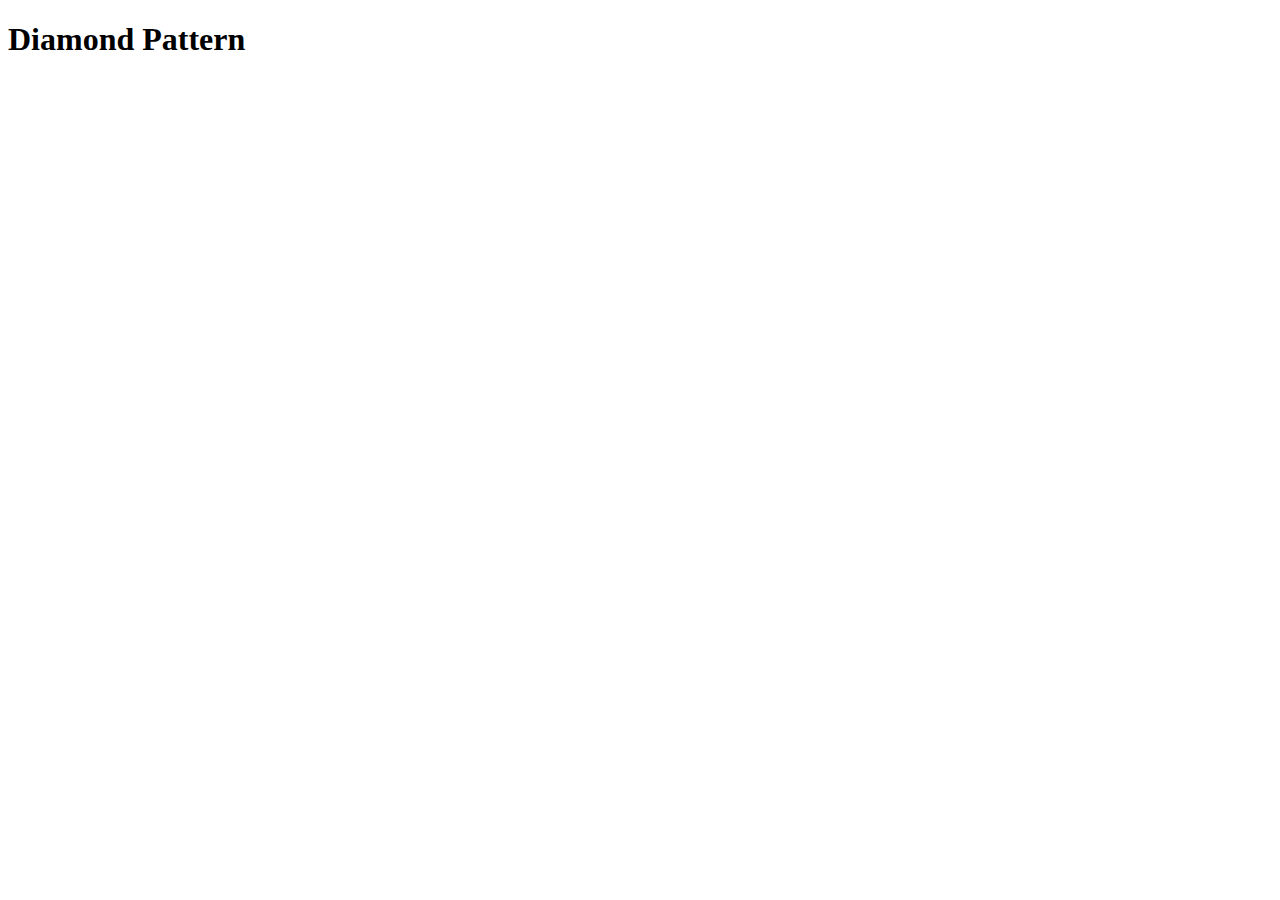
<file: Diamond Pattern/index.html>
<!DOCTYPE html>
<html lang="en">
<head>
    <meta charset="UTF-8">
    <meta http-equiv="X-UA-Compatible" content="IE=edge">
    <meta name="viewport" content="width=device-width, initial-scale=1.0">
    <title>Creating Star Pattern</title>
<script src="./diamondPattern.js">
</script>
</head>
<body>
    <h1>Diamond Pattern</h1>
    
</body>
</html>
</file>
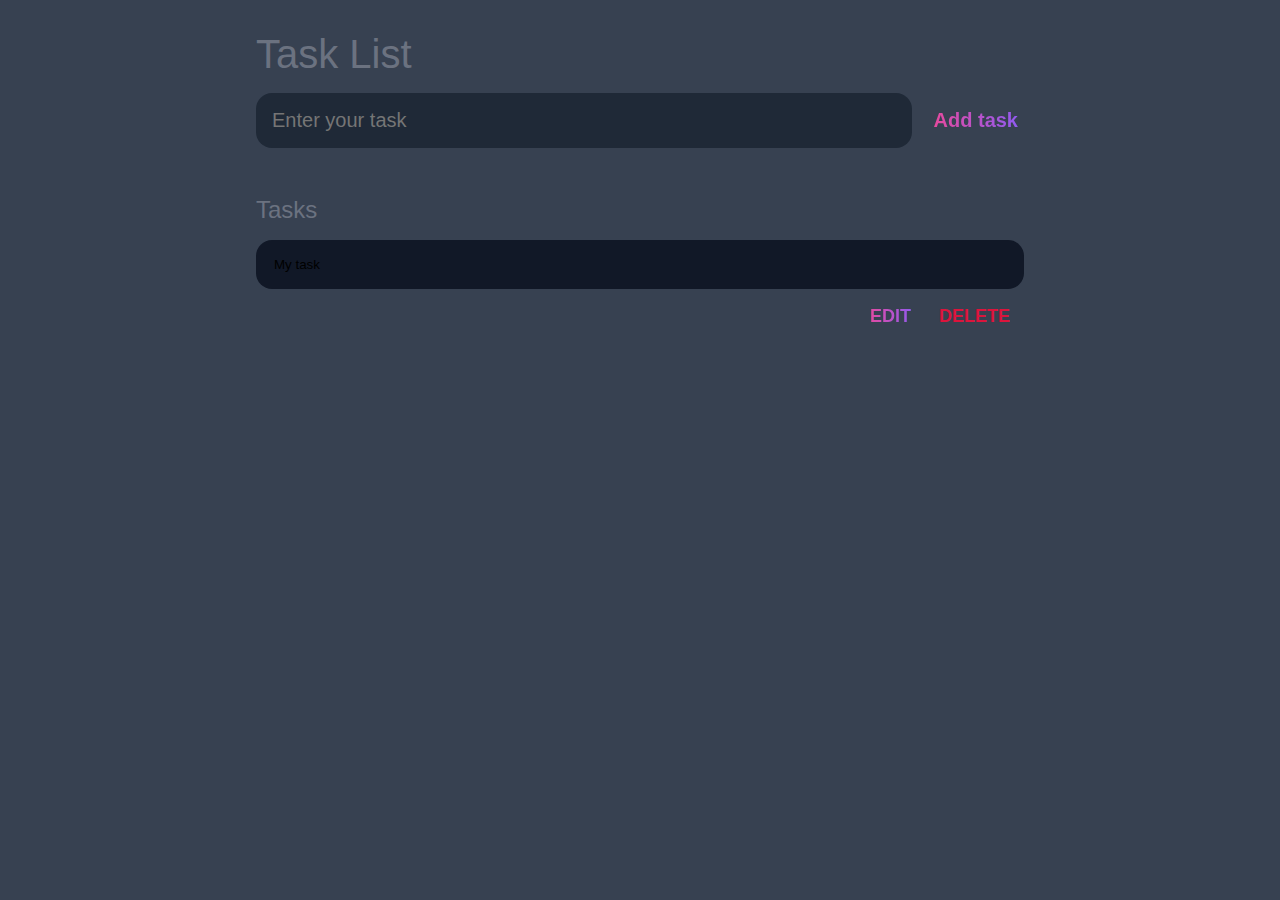
<file: Todo list/index.html>
<!DOCTYPE html>
<html lang="en">
<head>
    <meta charset="UTF-8">
    <meta http-equiv="X-UA-Compatible" content="IE=edge">
    <meta name="viewport" content="width=device-width, initial-scale=1.0">
    <title>Task List</title>
    <link rel="stylesheet" href="./main.css" class="css">
    <script src="./main.js"></script>
</head>
<body>
    <header>
        <h1>Task List</h1>
        <form id="new-task-form">
        <input type="text" id="new-task-input" placeholder="Enter your task"/>
        <input type="submit" id="new-task-submit" value="Add task"/>
    </form>
    </header>
    <main>
        <section class="task-list">
            <h2>Tasks</h2>
            <div id="tasks">
                <div class="task">
                    <input type="text" 
                    class="text" value="My task" readonly />

                </div>
                <div class="actions">
                    
                    <button class="delete">Delete</button>
                    <button class="edit">Edit</button>
                </div>
            </div>
        </section>
    </main>
    
</body>
</html>
</file>
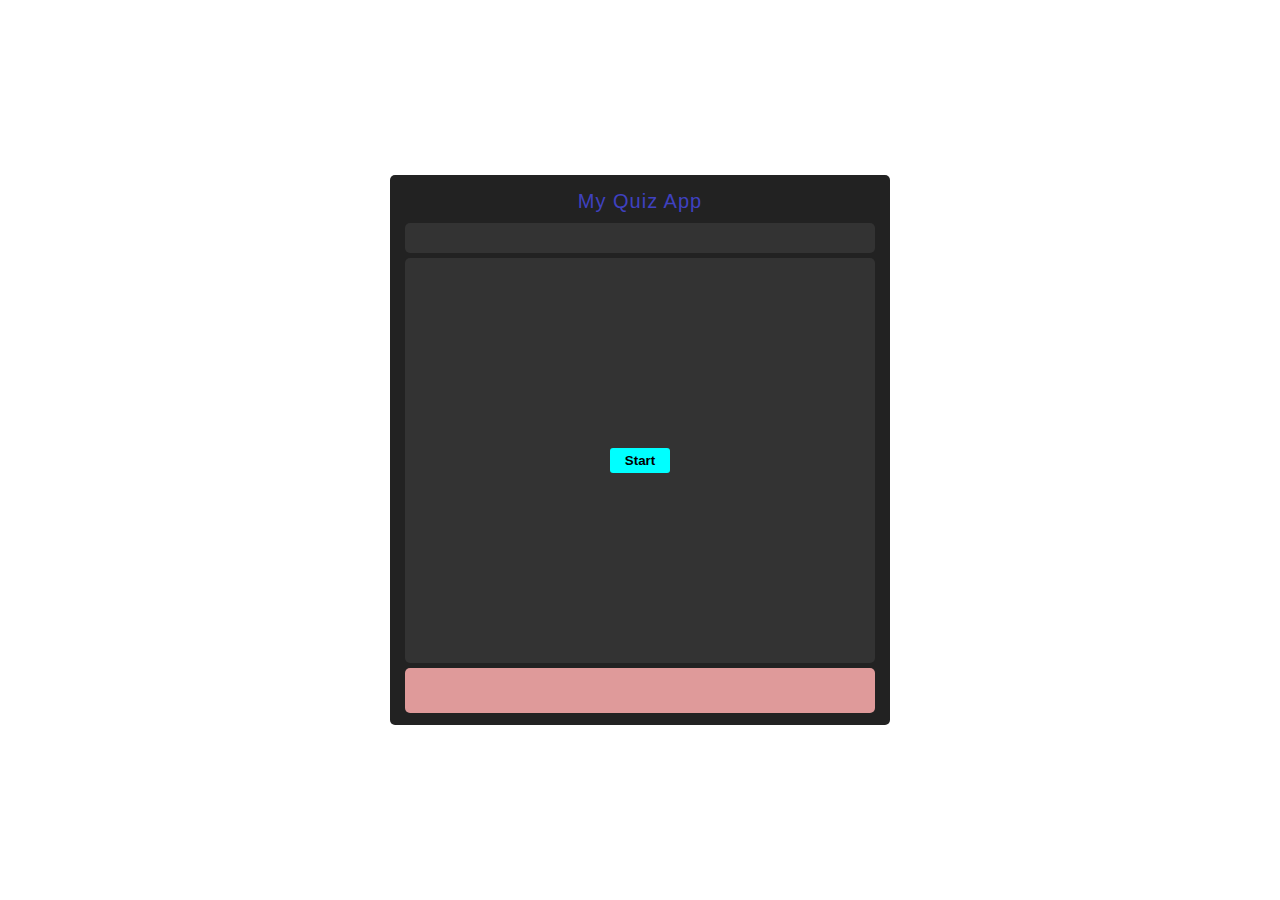
<file: quiz.html>
<!DOCTYPE html>
<html lang="en">
  <head>
    <meta charset="UTF-8" />
    <meta http-equiv="X-UA-Compatible" content="IE=edge" />
    <meta name="viewport" content="width=device-width, initial-scale=1.0" />
    <title>My Quiz App</title>

    <link rel="stylesheet" href="quiz.css" />

    <script src="quiz.js" defer></script>
  </head>
  <body>
    <main>
      <section>
        <div class="title-div">My Quiz App</div>

        <div class="progressbar-div">
          <div id="question-count">Question: 1/5</div>

          <div id="score">Score: 0</div>
        </div>

        <div class="content-div">
          <button id="start-button">Start</button>
          <!-- <div>1) This is the first question?</div>
          <div>
            <input type="radio" name="ans" id="r0" value="0" /><label for="r0"
              >Answer One</label
            >
          </div>
          <div>
            <input type="radio" name="ans" id="r1" value="1" /><label for="r1"
              >Answer Two</label
            >
          </div>
          <div>
            <input type="radio" name="ans" id="r2" value="2" /><label for="r2"
              >Answer Two</label
            >
          </div>
          <div>
            <input type="radio" name="ans" id="r3" value="3" /><label for="r3"
              >Answer Two</label
            >
          </div> -->
        </div>

        <div class="actions-div">
          <button id="next-button">Next</button>
        </div>
      </section>
    </main>
  </body>
</html>
</file>
<file: Todo list/main.css>
:root {
    --dark: #374151;
    --darker: #1f2937;
    --darkest: #111827;
    --light: #EEE;
    --pink: #EC4899;
    --purple: #8B5Cf6;
    --grey: #6B7280;
}
*{
    box-sizing: border-box;
    margin:0;
    font-family: sans-serif;
}
body{
    display: flex;
    flex-direction: column;
    min-height: 100vh;
    background: var(--dark);
    color: #FFF;
}

header {
   padding: 2rem 1rem;
   max-width: 800px;
   width: 100%;
   margin: 0 auto; 
}

header h1{
    font-size: 2.5rem;
    font-weight: 300;
    color: var(--grey);
    margin-bottom: 1rem;
}

#new-task-form {
    display: flex;
}
input, button {
    appearance: none;
    border: none;
    outline: none;
    background: none;
}

#new-task-input {
    flex: 1 1 0%;
    background-color: var(--darker);
    padding: 1rem;
    border-radius: 1rem;
    margin-right: 1rem;
    color: var(--light);
    font-size: 1.25rem;
}

#new-task-submit {
    color: var(--pink);
    font-size: 1.25rem;
    font-weight: 700;
    background-image: linear-gradient(to right, var(--pink),var(--purple));
    -webkit-background-clip: text;
    -webkit-text-fill-color: transparent;
    cursor: pointer;
    transition: 0.4s;
}

#new-task-submit:hover {
    opacity: 0.8;
}
#new-task-submit:active{
    opacity: 0.6;
}

main {
    flex: 1 1 0%;
    max-width: 800px;
    width: 100%;
    margin: 0 auto;
}

.task-list {
    padding : 1rem;
}
.task-list h2 {
    font-size: 1.5rem;
    font-weight: 300;
    color: var(--grey);
    margin-bottom: 1rem;
}

#tasks .task {
    display: flex;
    justify-content: space-between;
    background-color: var(--darkest);
    padding: 1rem;
    border-radius: 1rem;
    margin-bottom: 1rem;
}

#tasks .task .content .text:not(:read-only){
    color:var(--pink)
}

#tasks .task .actions {
    display: flex;
    justify-content: space-between;
    margin: 0 -0.5rem;
}
#tasks .actions button {
    cursor: pointer;
    float: right;
    margin: 0 0.5rem;
    font-size: 1.125rem;
    font-weight: 700;
    text-transform:uppercase;
    transition: 0.4s;
}

#tasks .actions button:hover {
    opacity: 0.8;
}
.#tasks .actions button:active{
    opacity: 0.6;
}

#tasks .actions .edit {
    background-image: linear-gradient(to right, var(--pink),var(--purple));
    -webkit-background-clip: text;
    -webkit-text-fill-color: transparent;

}

#tasks .actions .delete {
    color: crimson;
}
</file>
<file: quiz.css>
* {
    box-sizing: border-box;
  }
  
  body {
    margin: 0;
  
    color: white;
  
    font-family: Arial, Helvetica, sans-serif;
    letter-spacing: 1px;
    font-size: 16px;
  }
  
  main {
    height: 100vh;
  
    display: grid;
    place-items: center;
  }
  
  main section {
    background-color: #222;
    padding: 15px;
  
    border-radius: 5px;
  
    width: 500px;
    height: 550px;
  }
  
  .title-div {
    margin-bottom: 10px;
  
    font-size: 20px;
    color: rgb(63, 65, 192);
  
    text-align: center;
  }
  
  .progressbar-div {
    margin-bottom: 5px;
  
    background-color: #333;
    color: rgb(36, 48, 214);
  
    border-radius: 5px;
  
    height: 30px;
    padding: 5px 15px;
  
    display: grid;
    grid-template-columns: 1fr 1fr;
  }
  
  .progressbar-div #question-count {
    text-align: left;
  }
  
  .progressbar-div #score {
    text-align: right;
  }
  
  .content-div {
    background-color: #333;
  
    border-radius: 5px;
  
    height: 405px;
    padding: 15px;
    margin-bottom: 5px;
  
    display: grid;
    place-items: center;
  }
  
  .content-div div {
    width: 100%;
  }
  
  .actions-div {
    background-color: #df9a9a;
    color: greenyellow;
  
    border-radius: 5px;
  
    height: 45px;
    padding: 5px 15px;
  
    display: grid;
    justify-content: end;
    align-items: center;
  }
  
  button {
    background-color: aqua;
  
    border: none;
    border-radius: 3px;
  
    height: 25px;
    width: 60px;
  
    color: black;
    font-weight: bolder;
  }
</file>
